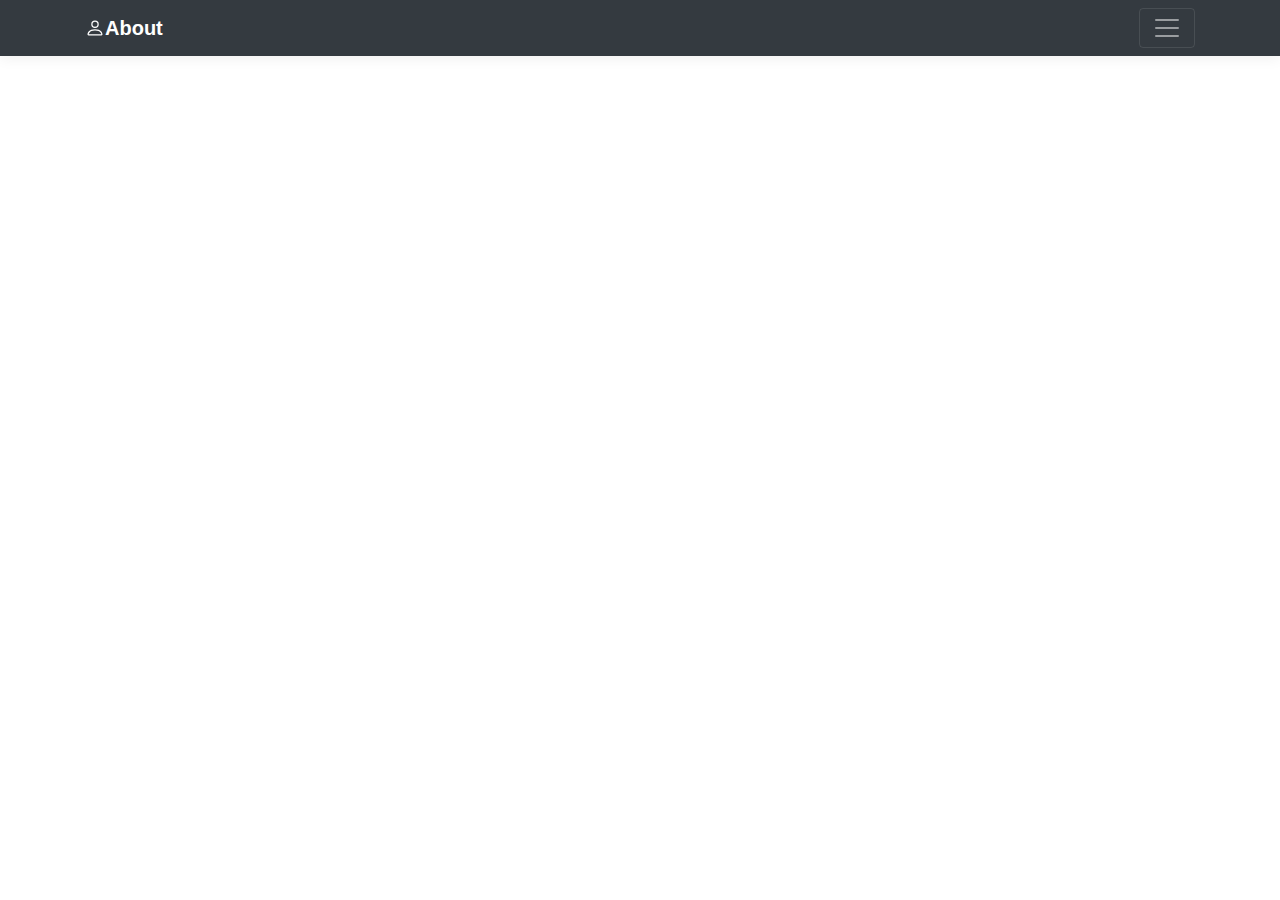
<file: about.html>
<!doctype html>
<html lang="en">
  <head>
    <!-- Required meta tags -->
    <meta charset="utf-8">
    <meta name="viewport" content="width=device-width, initial-scale=1, shrink-to-fit=no">

    <!-- Bootstrap CSS -->
    <link rel="stylesheet" href="https://cdn.jsdelivr.net/npm/bootstrap@4.0.0/dist/css/bootstrap.min.css" integrity="sha384-Gn5384xqQ1aoWXA+058RXPxPg6fy4IWvTNh0E263XmFcJlSAwiGgFAW/dAiS6JXm" crossorigin="anonymous">
    <link rel="stylesheet" type="text/css" href="css/about.css">

    <title>Stuvie Accommodation</title>
  </head>
  <body>
    <header>
      <div class="bg-dark collapse" id="navbarHeader" style="">
        <div class="container">
          <div class="row">
            <div class="col-sm-8 col-md-7 py-4">
              <h4 class="text-white">We are</h4>
              <p class="text-muted">Add some information about the album below, the author, or any other background context. Make it a few sentences long so folks can pick up some informative tidbits. Then, link them off to some social networking sites or contact information.</p>
            </div>
            <div class="col-sm-4 offset-md-1 py-4">
              <h4 class="text-white">Contact</h4>
              <ul class="list-unstyled">
                <li><a href="#" class="text-white">Follow on Twitter</a></li>
                <li><a href="#" class="text-white">Like on Facebook</a></li>
                <li><a href="#" class="text-white">Email me</a></li>
                <hr class="featurette-divider">
                <li><a href="index.html" class="text-white">Back to Home</a></li>

              </ul>
            </div>
          </div>
        </div>
      </div>
      <div class="navbar navbar-dark bg-dark box-shadow">
        <div class="container d-flex justify-content-between">
          <a href="#" class="navbar-brand d-flex align-items-center">
            <svg xmlns="http://www.w3.org/2000/svg" width="20" height="20" fill="currentColor" class="bi bi-person" viewBox="0 0 16 16">
  <path d="M8 8a3 3 0 1 0 0-6 3 3 0 0 0 0 6zm2-3a2 2 0 1 1-4 0 2 2 0 0 1 4 0zm4 8c0 1-1 1-1 1H3s-1 0-1-1 1-4 6-4 6 3 6 4zm-1-.004c-.001-.246-.154-.986-.832-1.664C11.516 10.68 10.289 10 8 10c-2.29 0-3.516.68-4.168 1.332-.678.678-.83 1.418-.832 1.664h10z"/>
</svg>
            <!-- <svg xmlns="http://www.w3.org/2000/svg" width="20" height="20" viewBox="0 0 24 24" fill="none" stroke="currentColor" stroke-width="2" stroke-linecap="round" stroke-linejoin="round" class="mr-2"><path d="M23 19a2 2 0 0 1-2 2H3a2 2 0 0 1-2-2V8a2 2 0 0 1 2-2h4l2-3h6l2 3h4a2 2 0 0 1 2 2z"></path><circle cx="12" cy="13" r="4"></circle></svg> -->
            <strong>About</strong>
          </a>
          <button class="navbar-toggler collapsed" type="button" data-toggle="collapse" data-target="#navbarHeader" aria-controls="navbarHeader" aria-expanded="false" aria-label="Toggle navigation">
            <span class="navbar-toggler-icon"></span>
          </button>
        </div>
      </div>
    </header>

    <!-- Optional JavaScript -->
    <!-- jQuery first, then Popper.js, then Bootstrap JS -->
    <script src="https://code.jquery.com/jquery-3.2.1.slim.min.js" integrity="sha384-KJ3o2DKtIkvYIK3UENzmM7KCkRr/rE9/Qpg6aAZGJwFDMVNA/GpGFF93hXpG5KkN" crossorigin="anonymous"></script>
    <script src="https://cdn.jsdelivr.net/npm/popper.js@1.12.9/dist/umd/popper.min.js" integrity="sha384-ApNbgh9B+Y1QKtv3Rn7W3mgPxhU9K/ScQsAP7hUibX39j7fakFPskvXusvfa0b4Q" crossorigin="anonymous"></script>
    <script src="https://cdn.jsdelivr.net/npm/bootstrap@4.0.0/dist/js/bootstrap.min.js" integrity="sha384-JZR6Spejh4U02d8jOt6vLEHfe/JQGiRRSQQxSfFWpi1MquVdAyjUar5+76PVCmYl" crossorigin="anonymous"></script>
  </body>
</html>
</file>
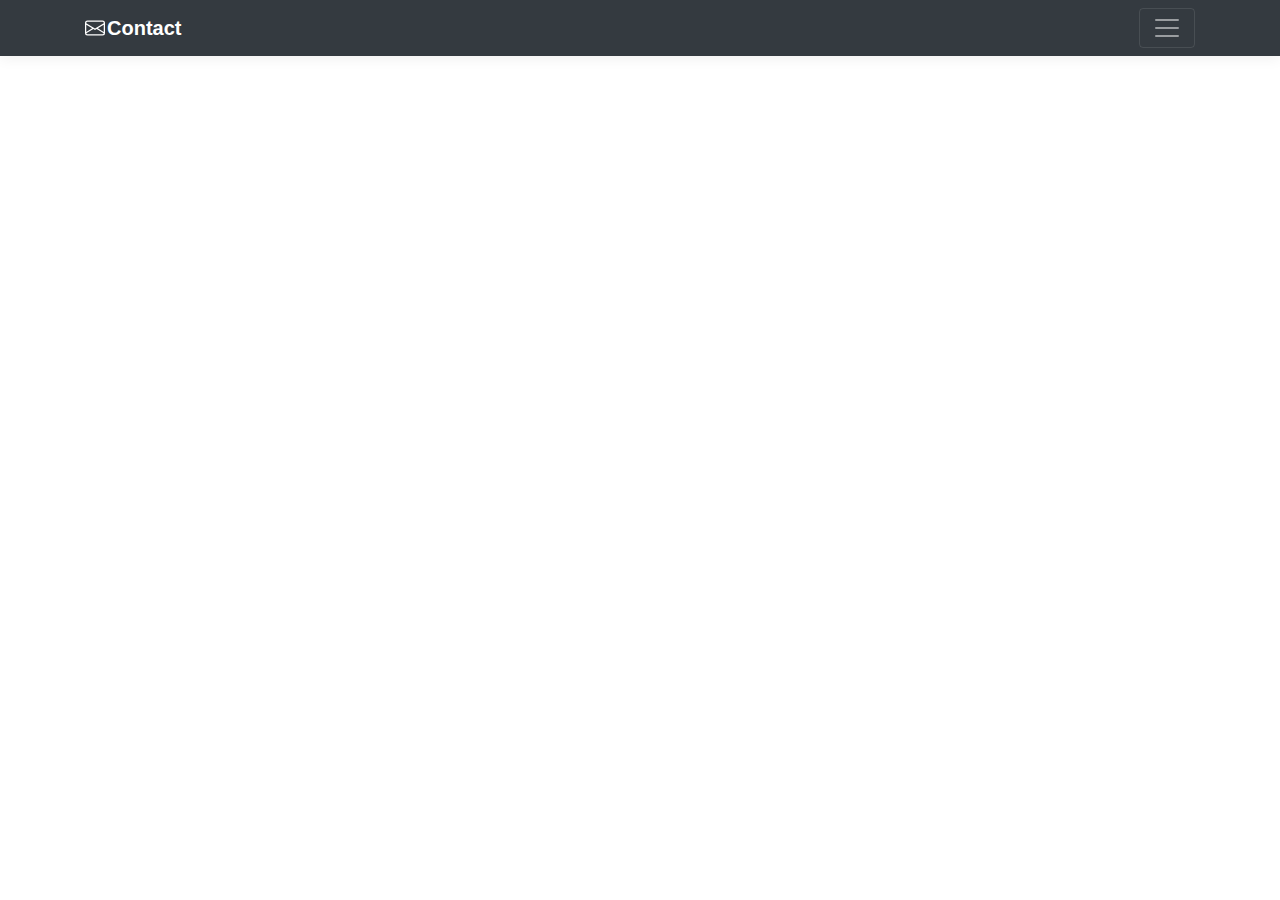
<file: contact.html>
<!doctype html>
<html lang="en">
  <head>
    <!-- Required meta tags -->
    <meta charset="utf-8">
    <meta name="viewport" content="width=device-width, initial-scale=1, shrink-to-fit=no">

    <!-- Bootstrap CSS -->
    <link rel="stylesheet" href="https://cdn.jsdelivr.net/npm/bootstrap@4.0.0/dist/css/bootstrap.min.css" integrity="sha384-Gn5384xqQ1aoWXA+058RXPxPg6fy4IWvTNh0E263XmFcJlSAwiGgFAW/dAiS6JXm" crossorigin="anonymous">
    <link rel="stylesheet" type="text/css" href="css/contact.css">

    <title>Stuvie Accommodation</title>
  </head>
  <body>
    <header>
      <div class="bg-dark collapse" id="navbarHeader" style="">
        <div class="container">
          <div class="row">
            <div class="col-sm-8 col-md-7 py-4">
              <h4 class="text-white">Let's Connect</h4>
              <p class="text-muted">Add some information about the album below, the author, or any other background context. Make it a few sentences long so folks can pick up some informative tidbits. Then, link them off to some social networking sites or contact information.</p>
            </div>
            <div class="col-sm-4 offset-md-1 py-4">
              <h4 class="text-white">Contact</h4>
              <ul class="list-unstyled">
                <li><a href="#" class="text-white">Follow on Twitter</a></li>
                <li><a href="#" class="text-white">Like on Facebook</a></li>
                <li><a href="#" class="text-white">Email me</a></li>
                <hr class="featurette-divider">
                <li><a href="index.html" class="text-white">Back to Home</a></li>

              </ul>
            </div>
          </div>
        </div>
      </div>
      <div class="navbar navbar-dark bg-dark box-shadow">
        <div class="container d-flex justify-content-between">
          <a href="#" class="navbar-brand d-flex align-items-center">
            <svg xmlns="http://www.w3.org/2000/svg" width="20" height="20" fill="currentColor" class="bi bi-envelope" viewBox="0 0 16 16">
  <path d="M0 4a2 2 0 0 1 2-2h12a2 2 0 0 1 2 2v8a2 2 0 0 1-2 2H2a2 2 0 0 1-2-2V4Zm2-1a1 1 0 0 0-1 1v.217l7 4.2 7-4.2V4a1 1 0 0 0-1-1H2Zm13 2.383-4.708 2.825L15 11.105V5.383Zm-.034 6.876-5.64-3.471L8 9.583l-1.326-.795-5.64 3.47A1 1 0 0 0 2 13h12a1 1 0 0 0 .966-.741ZM1 11.105l4.708-2.897L1 5.383v5.722Z"/>
</svg>
            <strong>Contact</strong>
          </a>
          <button class="navbar-toggler collapsed" type="button" data-toggle="collapse" data-target="#navbarHeader" aria-controls="navbarHeader" aria-expanded="false" aria-label="Toggle navigation">
            <span class="navbar-toggler-icon"></span>
          </button>
        </div>
      </div>
    </header>

    <!-- Optional JavaScript -->
    <!-- jQuery first, then Popper.js, then Bootstrap JS -->
    <script src="https://code.jquery.com/jquery-3.2.1.slim.min.js" integrity="sha384-KJ3o2DKtIkvYIK3UENzmM7KCkRr/rE9/Qpg6aAZGJwFDMVNA/GpGFF93hXpG5KkN" crossorigin="anonymous"></script>
    <script src="https://cdn.jsdelivr.net/npm/popper.js@1.12.9/dist/umd/popper.min.js" integrity="sha384-ApNbgh9B+Y1QKtv3Rn7W3mgPxhU9K/ScQsAP7hUibX39j7fakFPskvXusvfa0b4Q" crossorigin="anonymous"></script>
    <script src="https://cdn.jsdelivr.net/npm/bootstrap@4.0.0/dist/js/bootstrap.min.js" integrity="sha384-JZR6Spejh4U02d8jOt6vLEHfe/JQGiRRSQQxSfFWpi1MquVdAyjUar5+76PVCmYl" crossorigin="anonymous"></script>
  </body>
</html>
</file>
<file: css/about.css>
:root {
  --jumbotron-padding-y: 3rem;
}

.jumbotron {
  padding-top: var(--jumbotron-padding-y);
  padding-bottom: var(--jumbotron-padding-y);
  margin-bottom: 0;
  background-color: #fff;
}
@media (min-width: 768px) {
  .jumbotron {
    padding-top: calc(var(--jumbotron-padding-y) * 2);
    padding-bottom: calc(var(--jumbotron-padding-y) * 2);
  }
}
hr{
  border-top-color: rgba(300, 300, 300, 0.5);
}
.jumbotron p:last-child {
  margin-bottom: 0;
}

.jumbotron-heading {
  font-weight: 300;
}

.jumbotron .container {
  max-width: 40rem;
}

footer {
  padding-top: 3rem;
  padding-bottom: 3rem;
}

footer p {
  margin-bottom: .25rem;
}

.box-shadow { box-shadow: 0 .25rem .75rem rgba(0, 0, 0, .05); }
</file>
<file: css/contact.css>
:root {
  --jumbotron-padding-y: 3rem;
}

.jumbotron {
  padding-top: var(--jumbotron-padding-y);
  padding-bottom: var(--jumbotron-padding-y);
  margin-bottom: 0;
  background-color: #fff;
}
@media (min-width: 768px) {
  .jumbotron {
    padding-top: calc(var(--jumbotron-padding-y) * 2);
    padding-bottom: calc(var(--jumbotron-padding-y) * 2);
  }
}

.bi{
  margin-right: 2px;
}
hr{
  border-top-color: rgba(300, 300, 300, 0.5);
}
.jumbotron p:last-child {
  margin-bottom: 0;
}

.jumbotron-heading {
  font-weight: 300;
}

.jumbotron .container {
  max-width: 40rem;
}

footer {
  padding-top: 3rem;
  padding-bottom: 3rem;
}

footer p {
  margin-bottom: .25rem;
}

.box-shadow { box-shadow: 0 .25rem .75rem rgba(0, 0, 0, .05); }
</file>
